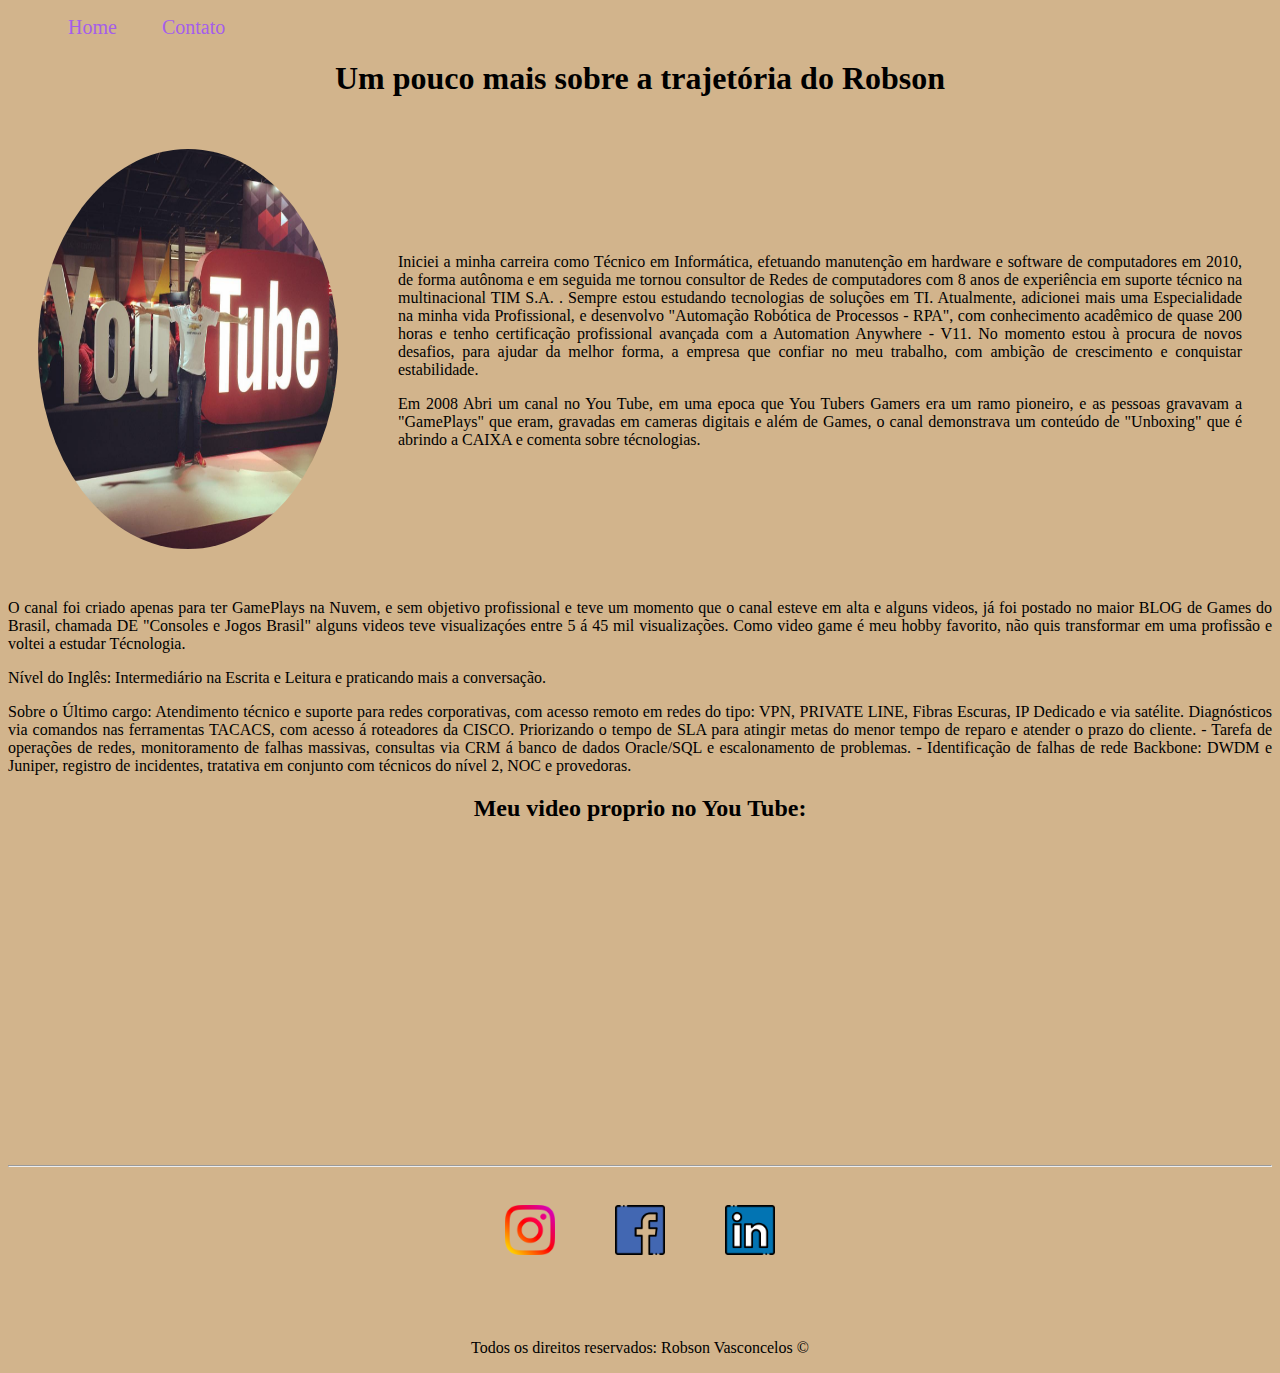
<file: index.html>
<!DOCTYPE html>
<html lang="pt-br">
<head>
    <meta charset="UTF-8">
    <meta http-equiv="X-UA-Compatible" content="IE=edge">
    <meta name="viewport" content="width=device-width, initial-scale=1.0">
    <title>Meu Perfil</title>
    <link rel="stylesheet" href="assets/css/style.css">
    


</head>
<body style="background-color: tan;">
    <ul id="menu">
        <li> <a href="index.html"> Home </a> </li>
        <li> <a href="contato.html"> Contato </a> </li>
    </ul>
   

    <h1 class="center">Um pouco mais sobre a trajetória do Robson</h1>
    
 

    <div class="container">

        <div>
            <img class="br-50 wh-300 p-30" src="assets/img/robsonYT.jpeg" alt="Foto da Ellie">
  
        </div>
        <div class="p-30">
            <p class="justify">
                Iniciei a minha carreira como Técnico em Informática, efetuando manutenção  em hardware e software de computadores em 2010, de forma autônoma e em seguida me tornou consultor de Redes de computadores com 8 anos de experiência em suporte técnico na multinacional TIM S.A. . Sempre estou estudando tecnologias de soluções em TI. Atualmente, adicionei mais uma Especialidade na minha vida Profissional, e desenvolvo "Automação Robótica de Processos - RPA", com conhecimento acadêmico de quase 200 horas e tenho certificação profissional avançada com a Automation Anywhere - V11. No momento estou à procura de novos desafios, para ajudar da melhor forma, a empresa que confiar no meu trabalho, com ambição de crescimento e conquistar estabilidade.
            </p>
               <p class="justify">

                Em 2008 Abri um canal no You Tube, em uma epoca que You Tubers Gamers era um ramo pioneiro, e as pessoas gravavam a "GamePlays" que eram, gravadas em cameras digitais e além de Games, o canal demonstrava um conteúdo de "Unboxing" que é abrindo a CAIXA e comenta sobre técnologias.
                
               </p>
        </div>

      

        

           

    </div>

    

       <p  class="justify">
           O canal foi criado apenas para ter GamePlays na Nuvem, e sem objetivo profissional e teve um momento que o canal esteve em alta e alguns videos, já foi postado no maior BLOG de Games do Brasil, chamada DE "Consoles e Jogos Brasil" alguns videos teve visualizaçóes entre 5 á 45 mil visualizações.

           Como video game é meu hobby favorito, não quis transformar em uma profissão e voltei a estudar Técnologia.
        
       </p>

       <p class="justify">
           Nível do Inglês: Intermediário na Escrita e Leitura e praticando mais a conversação.
        
       </p>

       <p class="justify">
        Sobre o Último cargo: Atendimento técnico e suporte para redes corporativas, com acesso remoto em redes do tipo: VPN, PRIVATE LINE, Fibras Escuras, IP Dedicado e via satélite. Diagnósticos via comandos nas ferramentas TACACS, com acesso á roteadores da CISCO. Priorizando o tempo de SLA para atingir metas do menor tempo de reparo e atender o prazo do cliente.
        - Tarefa de operações de redes, monitoramento de falhas massivas, consultas via CRM á banco de dados Oracle/SQL e escalonamento de problemas.
        - Identificação de falhas de rede Backbone: DWDM e Juniper, registro de incidentes, tratativa em conjunto com técnicos do nível 2, NOC e provedoras.
        
        
       </p>

       <h2 class="center">  Meu video proprio no You Tube:  </h2>
       <div class="container">
        <iframe width="560" height="315" src="https://www.youtube.com/embed/-IbQgN_aJRI" title="YouTube video player" frameborder="0" allow="accelerometer; autoplay; clipboard-write; encrypted-media; gyroscope; picture-in-picture" allowfullscreen></iframe>

       </div>
       <hr>
       <footer>
            <div class="container mb-50">

                <a href="https://www.instagram.com" target="_blank">
                    <img class="tm-social p-30" src="assets/img/instagram.png" alt="Logo do Instagram">
                </a>
                <a href="https://www.facebook.com/" target="_blank">
                    <img class="tm-social p-30" src="assets/img/facebook.png" alt="Logo do Facebook">
                </a>
                <a href="https://www.linkedin.com/in/robson-de-jesus-vasconcelos-2961a01a1/" target="_blank">
                    <img class="tm-social p-30" src="assets/img/linkedin.png" alt="Logo do Linkdin">
                </a>
                
            </div>

           <p class="center">
            Todos os direitos reservados:  Robson Vasconcelos &copy
           </p>
         
       </footer>
       
</body>
</html>
</file>
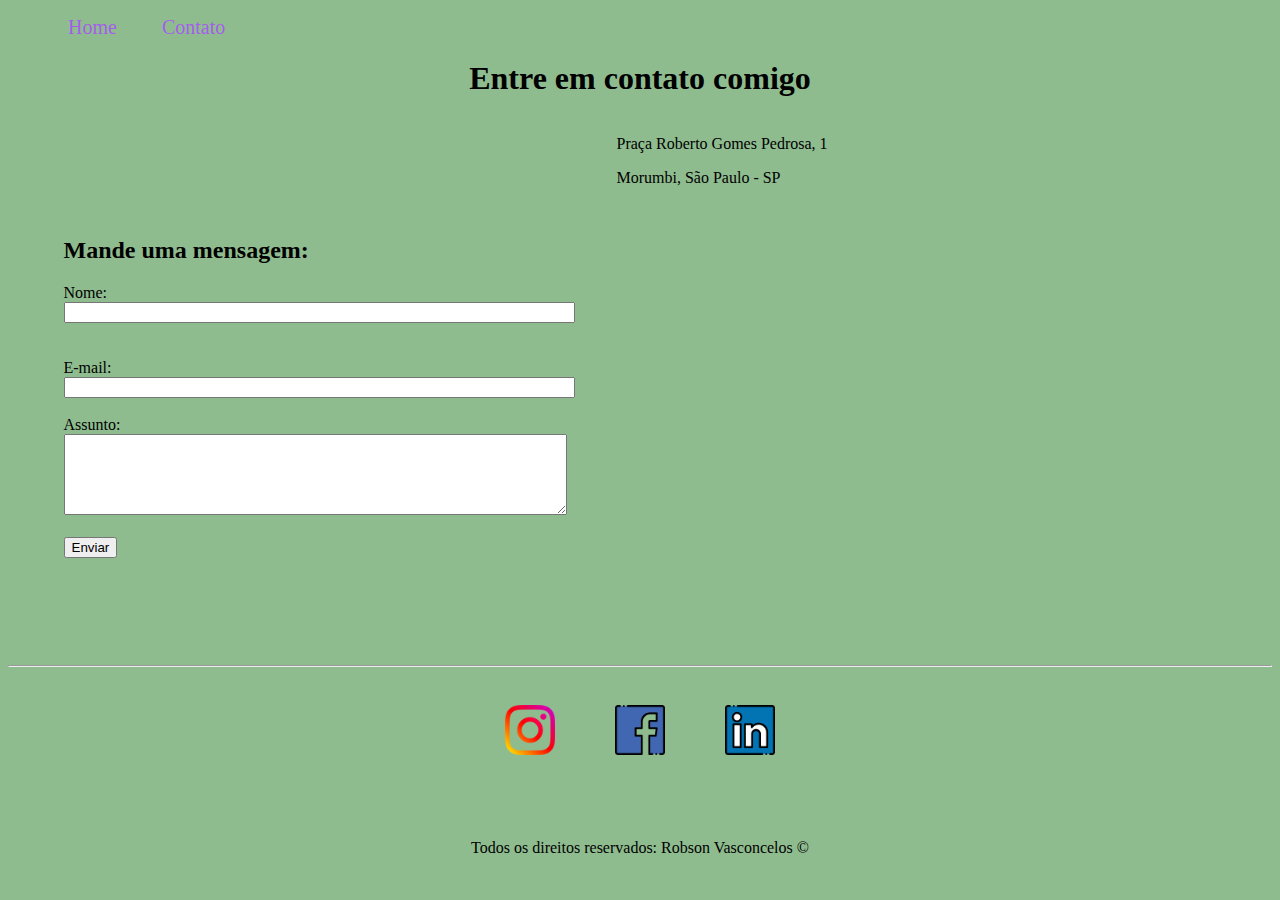
<file: contato.html>
<!DOCTYPE html>
<html lang="pt-br">
<head>
    <meta charset="UTF-8">
    <meta http-equiv="X-UA-Compatible" content="IE=edge">
    <meta name="viewport" content="width=device-width, initial-scale=1.0">
    <title>Contato</title>
    <link rel="stylesheet" href="assets/css/style.css">
</head>
<body style="background-color: darkseagreen;">

    <ul id="menu">
        <li> <a href="index.html"> Home </a> </li>
        <li> <a href="contato.html"> Contato </a> </li>
    </ul>

    <h1 class="center">Entre em contato comigo</h1>

    <div class="container .mb-50">
        <div>
            <h2>Mande uma mensagem:</h2>
            <form>
                <label for="nome">Nome:</label> <br>
                <input type="text" id="nome" onkeyup="validaNome()">
                <div id='txtNome'></div>
                <br>
                <br>
                <label for="email">E-mail:</label> <br>
                <input type="email" id="email" onkeyup="validaEmail()">
                <div id='txtEmail'></div>
                <br>
                <label for="assunto">Assunto:</label> <br>
                <textarea name="assunto" id="assunto" cols="60" rows="5" onkeyup="validaAssunto()"></textarea>
                <div id='txtAssunto'></div>
                <br>
                <button onclick="enviar()">Enviar</button>
            </form>
        </div>

        <div class="ml-50">
            

            <p>Praça Roberto Gomes Pedrosa, 1</p>
            <p>Morumbi, São Paulo - SP</p>
        
        
            <iframe src="https://www.google.com/maps/embed?pb=!1m18!1m12!1m3!1d3660.8790392668125!2d-46.72227888493611!3d-23.60008386890874!2m3!1f0!2f0!3f0!3m2!1i1024!2i768!4f13.1!3m3!1m2!1s0x94ce56c31b1fe649%3A0x7d134f4dfc6618c2!2sEst%C3%A1dio%20C%C3%ADcero%20Pompeu%20de%20Toledo!5e1!3m2!1spt-BR!2sbr!4v1623866888635!5m2!1spt-BR!2sbr" width="600" height="450" style="border:0;" allowfullscreen="" loading="lazy" onmousemove="mapaZoom()" onmouseout="mapaNormal()" id="mapa" ></iframe>
        

        </div>
     
    </div>

    <hr>
       <footer>
            <div class="container mb-50">

                <a href="https://www.instagram.com" target="_blank">
                    <img class="tm-social p-30" src="assets/img/instagram.png" alt="Logo do Instagram">
                </a>
                <a href="https://www.facebook.com/" target="_blank">
                    <img class="tm-social p-30" src="assets/img/facebook.png" alt="Logo do Facebook">
                </a>
                <a href="https://www.linkedin.com/in/robson-de-jesus-vasconcelos-2961a01a1/" target="_blank">
                    <img class="tm-social p-30" src="assets/img/linkedin.png" alt="Logo do Linkdin">
                </a>
                
            </div>

           <p class="center">
            Todos os direitos reservados:  Robson Vasconcelos &copy
           </p>
         
       </footer>

       <script src="assets/js/script.js"></script>

   
    
</body>
</html>
</file>
<file: assets/css/style.css>
/*
Estilos da página index.html
*/
.center {
    text-align: center;
}

.justify{
    text-align: justify;
}

.container {
    display: flex;
    flex-flow: row;
    justify-content: center;
    align-items: center;
}

#menu li {
    display: inline;
    padding: 20px;
}
#menu li a {
    text-decoration: none;
    color: #a55eea;
    font-size: 20px;

}
#menu li a:hover {
    color: darkolivegreen;
}

.p-30 {
    padding: 30px;
}

.br-50 {
    border-radius: 50%;
}
.wh-300 {
    width: 300px;
    height: 400px;
}

.tm-social {
    width: 50px;
    height: 50px;
}

.mb-50 {
    margin-bottom: 50px;
}

.ml-50 {
    margin-left: 50px;

}

/*
Estilos da página index.html
*/
</file>
